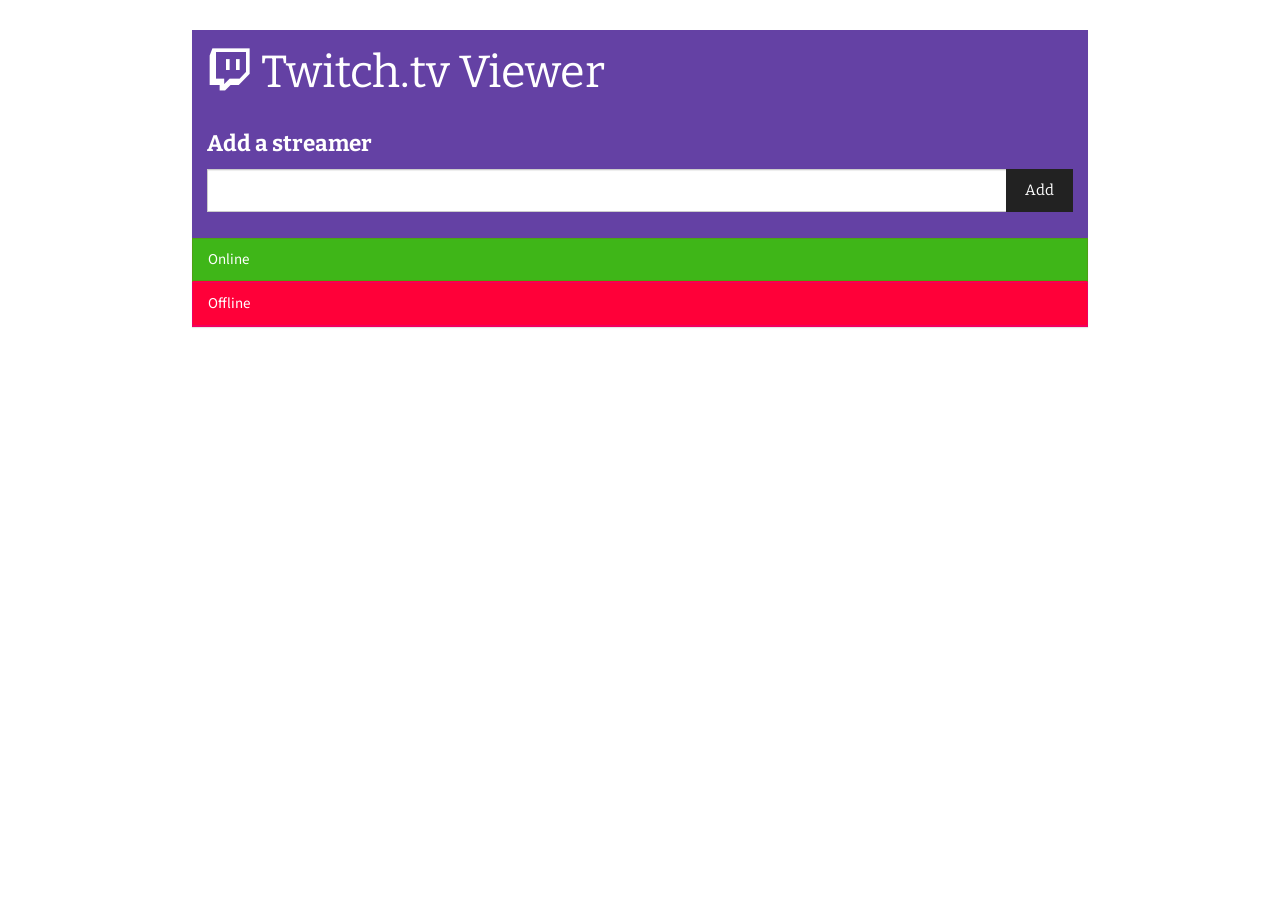
<file: streamers.html>
<!DOCTYPE html>

<head>
    <meta charset="utf-8">
    <meta http-equiv="X-UA-Compatible" content="IE=edge">
    <title></title>
    <meta name="description" content="">
    <meta name="viewport" content="width=device-width, initial-scale=1">

    <script src="js/jquery-3.1.1.min.js"></script>
    <script src="js/bootstrap.min.js"></script>
    <script src="js/app.js"></script>
    <link rel="stylesheet" type="text/css" href="css/bootstrap.css">
    <link rel="stylesheet" type="text/css" href="css/font-awesome.min.css">
    <link href="https://fonts.googleapis.com/css?family=Bitter" rel="stylesheet">
    <link rel="stylesheet" type="text/css" href="css/style.css">
</head>

<body>
    <div class="container bigbox">
        <div class="row">
            <div class="panel panel-info pans">
                <div class="panel-heading heade">
                    <i class="fa fa-twitch" aria-hidden="true"></i> Twitch.tv Viewer
                    <div class="form-group">
                        <label class="control-label">Add a streamer</label>
                        <div class="input-group">
                            <input type="text" class="form-control" id="streamerInput">
                            <span class="input-group-btn"><button class="btn btn-default" id="addStreamer" type="button">Add</button></span>
                        </div>
                    </div>
                </div>
                <div class="panel panel-success">
                    <div class="panel-heading" id="pan-head-online"> Online </div>
                </div>
                <div class="panel panel-danger">
                    <div class="panel-heading" id="pan-head-offline"> Offline </div>
                </div>
            </div>
        </div>

        <div class="modal fade" id="myModal" role="dialog">
            <div class="modal-dialog">
                <div class="modal-content">
                    <div class="modal-header">
                        <button type="button" class="close" data-dismiss="modal">&times;</button>
                        <h4 class="modal-title">Are you sure you want to delete this item?</h4>
                    </div>
                    <div class="modal-footer">
                        <button type="button" class="btn btn-secondary" data-dismiss="modal">Close</button>
                        <button type="button" class="btn btn-primary" data-dismiss="modal" id="modalDelete">Delete</button>
                    </div>
                </div>
            </div>
        </div>

    </div>
</body>

</html>

<!-- 
Each streamer has image - channel_title - stream_title - viewers - minus button
-->
</file>
<file: css/style.css>
/* panel info */

.panel-info {
    border-color: #6441A4;
}

.panel-info>.panel-heading {
    color: #ffffff;
    background-color: #6441A4;
    border-color: #6441A4;
}

.panel-info>.panel-heading+.panel-collapse>.panel-body {
    border-top-color: #6441A4;
}

.panel-info>.panel-heading .badge {
    color: #9954bb;
    background-color: #ffffff;
}

.panel-info>.panel-footer+.panel-collapse>.panel-body {
    border-bottom-color: #6441A4;
}


/* other stuff */

.bigbox {
    margin-top: 2em;
    margin-bottom: 2em;
    width: 70%;
}

.panel-success {
    margin-bottom: 0;
    border-bottom-color: #FF0039;
}

.panel-danger {
    margin-bottom: 0;
}

.panel-info {
    border: 0;
}

.profileImage {
    border: 1px solid #ddd;
    border-radius: 50%;
    padding: 5px;
    width: 70px;
}

.panel-body {
    margin-top: 0.5em;
    margin-bottom: 0.5em;
    text-align: center;
}

.panel-body:hover {
    background: #f5f5f5;
}

.heade {
    font-family: 'Bitter', sans-serif;
    font-size: 3em;
}

.btn-circle {
    width: 30px;
    height: 30px;
    text-align: center;
    padding: 6px 0;
    font-size: 12px;
    line-height: 1.428571429;
    border-radius: 15px;
}

.control-label {
    font-size: 0.5em;
}
</file>
